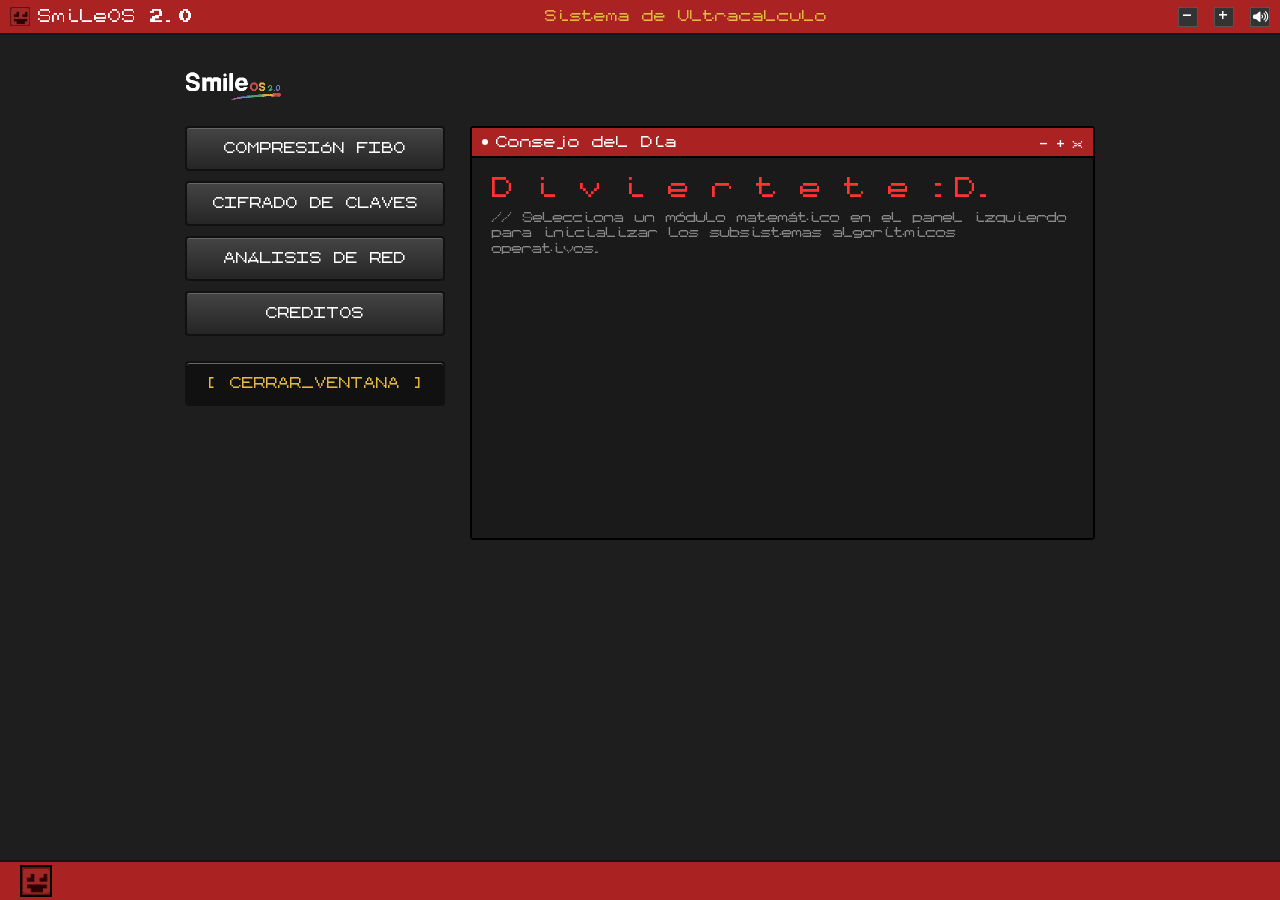
<file: index.html>
<!DOCTYPE html>
<html lang="es">
<head>
    <meta charset="UTF-8">
    <meta name="viewport" content="width=device-width, initial-scale=1.0">
    <title>SmileOS 2.0 // Interface Core</title>
    <link rel="stylesheet" href="css/style.css">
    <link rel="stylesheet" href="https://cdnjs.cloudflare.com/ajax/libs/font-awesome/6.4.0/css/all.min.css">
</head>
<body class="os-emulated-body">

    <audio id="sndMúsica" src="sonido/Take Care (ULTRAKILL_ INFINITE HYPERDEATH).mp3" preload="auto" loop></audio>

    <div class="smile-os-top-bar">
        <div class="os-left-brand">
            <img src="img/HELLITSELF1 (2).png" alt="OS_Logo" class="os-top-image-logo">
            <span class="os-title">SmileOS 2.0</span>
        </div>
        <span class="os-status">Sistema de Ultracalculo </span>
        <div class="os-window-controls">
            <button class="os-btn-min">-</button>
            <button class="os-btn-max">+</button>
            <button class="os-btn-close" onclick="alternarMusica()">
                <i class="fa-solid fa-volume-high" id="iconoAudio"></i>
            </button>
        </div>
    </div>

    <div class="os-desktop-wrapper" style="padding: 20px;">
        <div class="os-logo-header">
            <img src="img/SmileOS2.0.png" alt="SmileOS 2.0 Logo" class="os-main-logo-image">
        </div>

        <div class="os-menu-grid">
            <div class="os-menu-buttons-panel">
                <a href="ejercicios/fibo.html" target="os_viewport" class="os-menu-btn" onclick="activarIframe()">COMPRESIÓN FIBO</a>
                <a href="ejercicios/primos.html" target="os_viewport" class="os-menu-btn" onclick="activarIframe()">CIFRADO DE CLAVES</a>
                <a href="ejercicios/combinado.html" target="os_viewport" class="os-menu-btn" onclick="activarIframe()">ANÁLISIS DE RED</a>
                <a href="ejercicios/creditos.html" target="os_viewport" class="os-menu-btn" onclick="activarIframe()">CREDITOS</a>
                
                <button class="os-menu-btn" style="background: #111; margin-top: 15px; color: var(--os-gold);" onclick="mostrarTip()">[ CERRAR_VENTANA ]</button>
            </div>

            <div class="os-totd-window">
                <div class="os-totd-header">
                    <span class="totd-dot"></span>
                    <span class="totd-title" id="tituloVentana">Consejo del Día</span>
                    <div class="totd-controls"><span>-</span><span>+</span><span style="cursor:pointer;" onclick="mostrarTip()">x</span></div>
                </div>
                
                <div class="os-totd-content" id="contenedorDinamico">
                    <div id="vistaTip">
                        <p class="totd-highlight">D i v i e r t e t e :D.</p>
                        <p class="totd-hint">// Selecciona un módulo matemático en el panel izquierdo para inicializar los subsistemas algorítmicos operativos.</p>
                    </div>
                    
                    <iframe name="os_viewport" id="osViewport" frameborder="0" style="display: none; width: 100%; height: 100%;"></iframe>
                </div>
            </div>
        </div>
    </div>

    <footer class="p5-footer">
        <div class="os-footer-red-line">
            <div class="smile-avatar-egg">
                <img src="img/HELLITSELF1 (2).png" alt="System Face" class="smile-custom-avatar-img">
            </div>
        </div>
    </footer>

    <script>
        let musicaIniciada = false;
        
        function alternarMusica() {
            const musica = document.getElementById("sndMúsica");
            const icono = document.getElementById("iconoAudio");
            if (!musicaIniciada) {
                musica.play().catch(e => console.log("Clic requerido por seguridad"));
                icono.className = "fa-solid fa-volume-high";
                musicaIniciada = true;
            } else {
                musica.pause();
                icono.className = "fa-solid fa-volume-xmark";
                musicaIniciada = false;
            }
        }

        function activarIframe() {
            document.getElementById("vistaTip").style.display = "none";
            document.getElementById("osViewport").style.display = "block";
            document.getElementById("tituloVentana").innerText = "SmileOS Workstation // Running...";
        }

        function mostrarTip() {
            document.getElementById("osViewport").style.display = "none";
            document.getElementById("osViewport").src = "about:blank";
            document.getElementById("vistaTip").style.display = "block";
            document.getElementById("tituloVentana").innerText = "Consejo del Día";
        }
    </script>
</body>
</html>
</file>
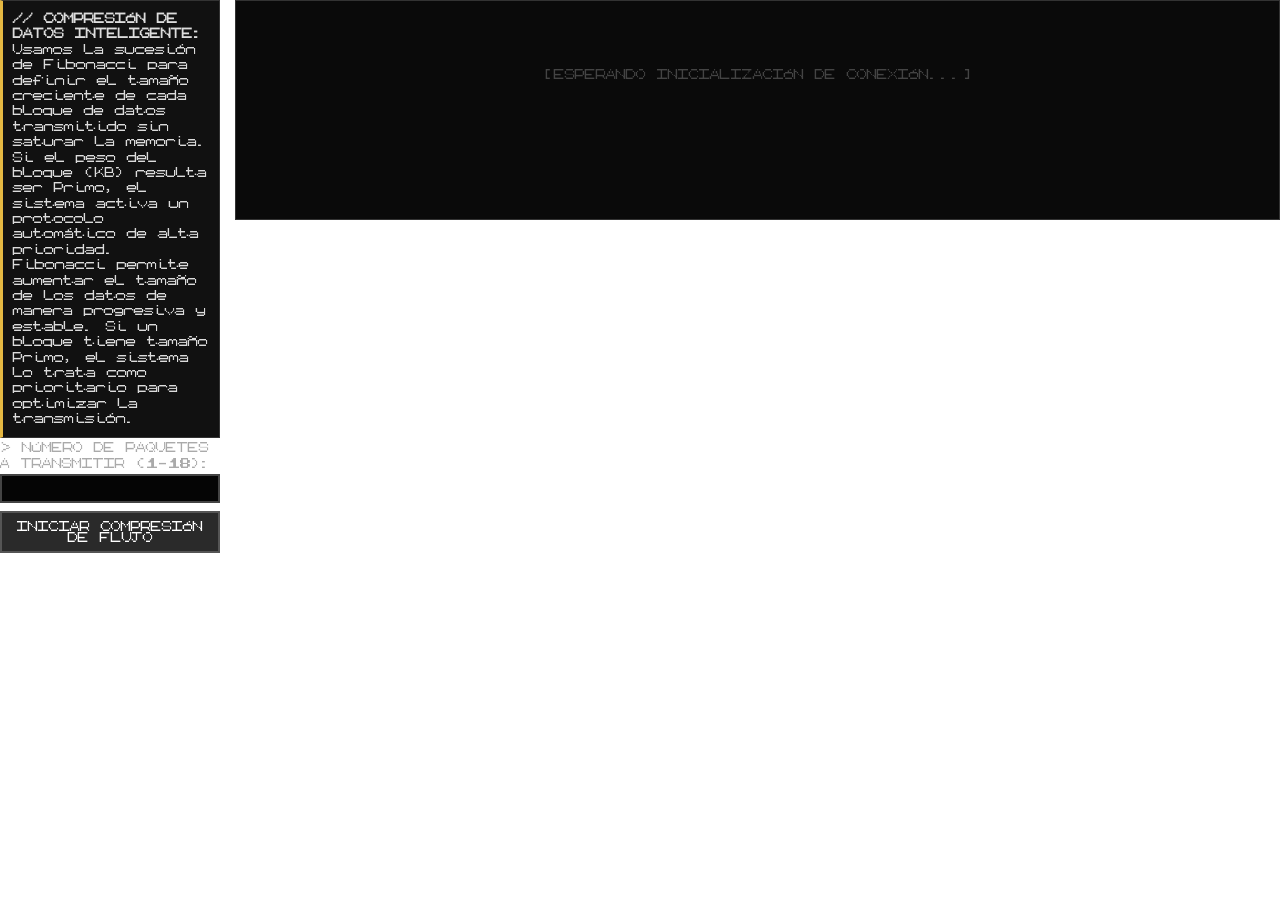
<file: ejercicios/combinado.html>
<!DOCTYPE html>
<html lang="es">
<head>
    <meta charset="UTF-8">
    <link rel="stylesheet" href="../css/style.css">
</head>
<body class="os-subpage-body">
    <div class="p5-card">
        <div class="p5-card-body split-layout">
            <div>
                <div class="p5-context-box">
                    <p><strong>// COMPRESIÓN DE DATOS INTELIGENTE:</strong> Usamos la sucesión de Fibonacci para definir el tamaño creciente de cada bloque de datos transmitido sin saturar la memoria. Si el peso del bloque (KB) resulta ser Primo, el sistema activa un protocolo automático de alta prioridad.</p>
                    <p>Fibonacci permite aumentar el tamaño de los datos de manera progresiva y estable. Si un bloque tiene tamaño Primo, el sistema lo trata como prioritario para optimizar la transmisión.</p>
                </div>
                <form onsubmit="event.preventDefault(); simularCompresion();" class="p5-form">
                    <div class="p5-input-wrapper">
                        <label>> NÚMERO DE PAQUETES A TRANSMITIR (1-18):</label>
                        <input type="number" id="paquetesInput" min="1" max="18" required class="os-input">
                    </div>
                    <button type="submit" class="p5-btn">INICIAR COMPRESIÓN DE FLUJO</button>
                </form>
            </div>
            <div id="salidaCiudad" class="p5-city-monitor">
                <div class="monitor-placeholder">[ESPERANDO INICIALIZACIÓN DE CONEXIÓN...]</div>
            </div>
        </div>
    </div>
    <script>
        // Función auxiliar para determinar si el peso del bloque es primo
        function esPrimo(n) {
            if (n < 2) return false;
            for(let x=2; x<=Math.sqrt(n); x++) { if(n%x === 0) return false; }
            return true;
        }

        function simularCompresion() {
            const tot = parseInt(document.getElementById("paquetesInput").value);
            const monitor = document.getElementById("salidaCiudad");
            let a = 0, b = 1, c;
            let html = '<div class="p5-city-grid">';
            
            for(let i=1; i<=tot; i++) {
                let pesoKB = (i === 1) ? b : (c = a + b, a = b, b = c, c);
                let prioridadAlta = esPrimo(pesoKB);
                
                html += `
                <div class="p5-city-node ${prioridadAlta ? 'secure-node' : ''}">
                    <div class="p5-node-tag" style="font-size:9px; font-weight:bold; color:${prioridadAlta ? '#22aa22':'#888'}">
                        ${prioridadAlta ? '[ALTA PRIORIDAD]' : '[ESTÁNDAR]'}
                    </div>
                    <div style="margin: 6px 0; font-size:13px; font-weight:bold; color:#fff;">${pesoKB} KB</div>
                    <div style="font-size:9px; color:#888;">Bloque_Dato #${i}</div>
                </div>`;
            }
            html += '</div>';
            monitor.innerHTML = html;
        }
    </script>
</body>
</html>
</file>
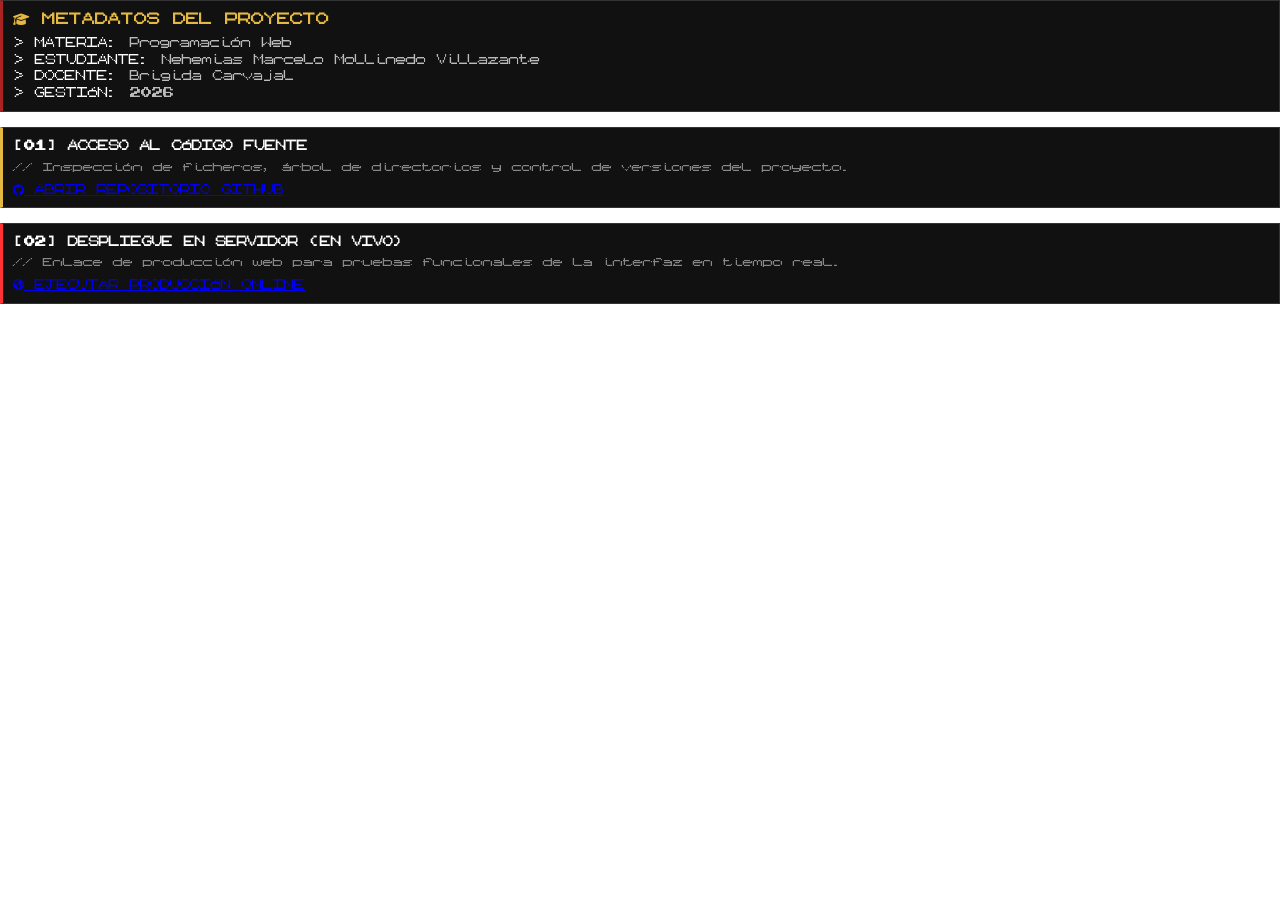
<file: ejercicios/creditos.html>
<!DOCTYPE html>
<html lang="es">
<head>
    <meta charset="UTF-8">
    <link rel="stylesheet" href="../css/style.css">
    <link rel="stylesheet" href="https://cdnjs.cloudflare.com/ajax/libs/font-awesome/6.4.0/css/all.min.css">
</head>
<body class="os-subpage-body">
    <div class="p5-card" style="border: none;">
        <div class="p5-card-body" style="gap: 15px;">
            
            <div class="p5-info-box">
                <p style="font-size: 13px; color: var(--os-gold); font-weight: bold; margin-bottom: 6px;">
                    <i class="fa-solid fa-graduation-cap"></i> METADATOS DEL PROYECTO
                </p>
                <div style="font-size: 11px; line-height: 1.5; color: #bbb;">
                    <p><span style="color:#fff;">> MATERIA:</span> Programación Web</p>
                    <p><span style="color:#fff;">> ESTUDIANTE:</span> Nehemias Marcelo Mollinedo Villazante</p>
                    <p><span style="color:#fff;">> DOCENTE:</span> Brigida Carvajal</p>
                    <p><span style="color:#fff;">> GESTIÓN:</span> 2026</p>
                </div>
            </div>

            <div class="p5-context-box">
                <p style="font-size: 11px; color: #fff; font-weight: bold; margin-bottom: 6px;">
                    [01] ACCESO AL CÓDIGO FUENTE
                </p>
                <p style="font-size: 10px; color: #888; margin-bottom: 8px;">
                    // Inspección de ficheros, árbol de directorios y control de versiones del proyecto.
                </p>
                <a href="https://github.com/Cinder-2art/Sistema-de-UltraCalculo.git" target="_blank" class="os-credit-btn-large">
                    <i class="fa-brands fa-github"></i> ABRIR REPOSITORIO GITHUB
                </a>
            </div>

            <div class="p5-context-box" style="border-left-color: var(--os-red-bright);">
                <p style="font-size: 11px; color: #fff; font-weight: bold; margin-bottom: 6px;">
                    [02] DESPLIEGUE EN SERVIDOR (EN VIVO)
                </p>
                <p style="font-size: 10px; color: #888; margin-bottom: 8px;">
                    // Enlace de producción web para pruebas funcionales de la interfaz en tiempo real.
                </p>
                <a href="https://github.com/Cinder-2art/Sistema-de-UltraCalculo/blob/main/README.md" target="_blank" class="os-credit-btn-large">
                    <i class="fa-solid fa-earth-americas"></i> EJECUTAR PRODUCCIÓN ONLINE
                </a>
            </div>
        </div>
    </div>
</body>
</html>
</file>
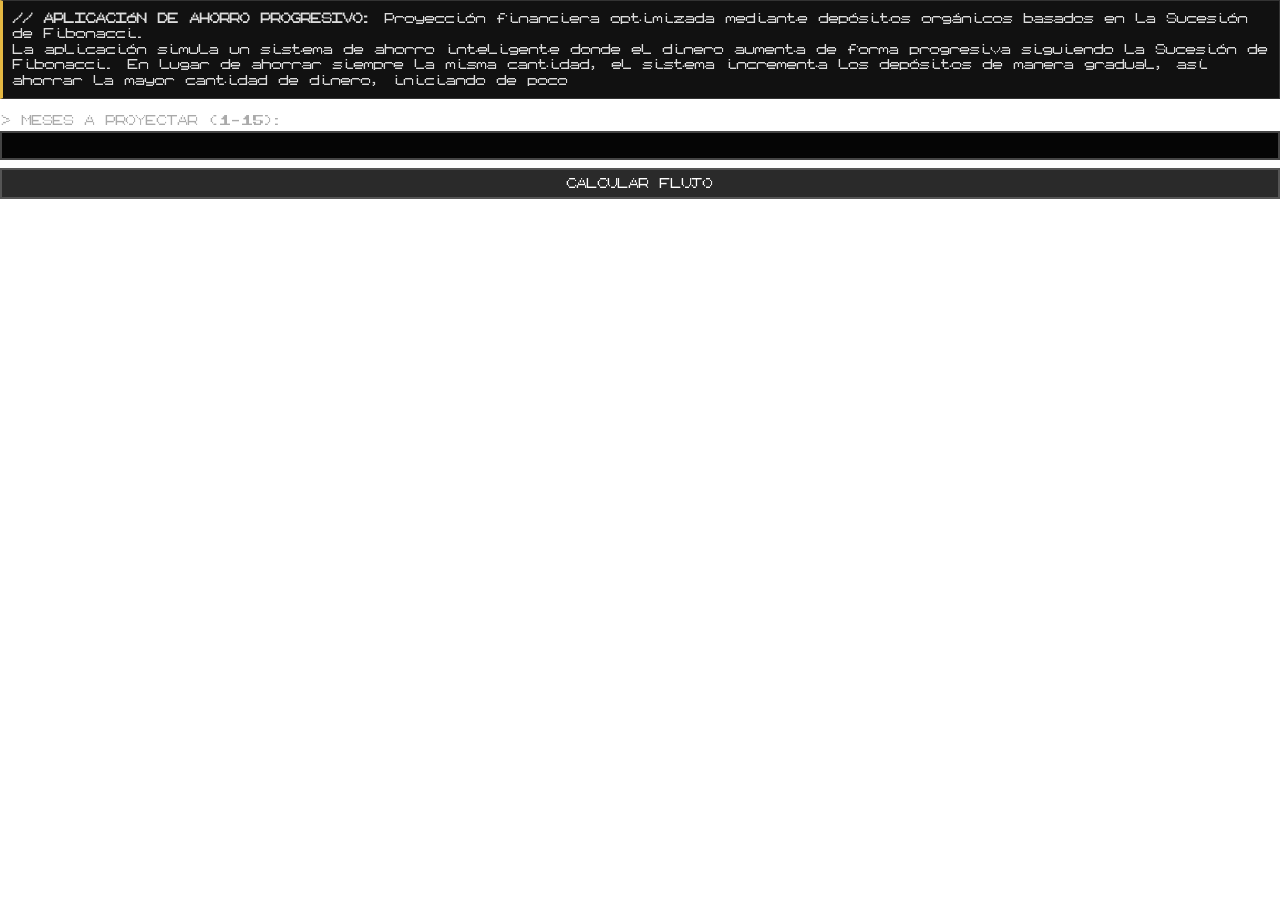
<file: ejercicios/fibo.html>
<!DOCTYPE html>
<html lang="es">
<head>
    <meta charset="UTF-8">
    <link rel="stylesheet" href="../css/style.css">
</head>
<body class="os-subpage-body">
    <div class="p5-card">
        <div class="p5-card-body">
            <div class="p5-context-box">
                <p><strong>// APLICACIÓN DE AHORRO PROGRESIVO:</strong> Proyección financiera optimizada mediante depósitos orgánicos basados en la Sucesión de Fibonacci.</p>
                <p>La aplicación simula un sistema de ahorro inteligente donde el dinero aumenta de forma progresiva siguiendo la Sucesión de Fibonacci. En lugar de ahorrar siempre la misma cantidad, el sistema incrementa los depósitos de manera gradual, así ahorrar la mayor cantidad de dinero, iniciando de poco</p>
            </div>
            <form onsubmit="event.preventDefault(); proyeccionFibo();" class="p5-form">
                <div class="p5-input-wrapper">
                    <label>> MESES A PROYECTAR (1-15):</label>
                    <input type="number" id="mesesInput" min="1" max="15" required class="os-input">
                </div>
                <button type="submit" class="p5-btn">CALCULAR FLUJO</button>
            </form>
            <div id="salidaFibo" class="p5-render-area"></div>
        </div>
    </div>
    <script>
        function proyeccionFibo() {
            const meses = parseInt(document.getElementById("mesesInput").value);
            const salida = document.getElementById("salidaFibo");
            let a = 0, b = 1, c, total = 0;
            let html = '<div class="p5-fibo-container">';
            for(let i=1; i<=meses; i++) {
                let actual = (i === 1) ? b : (c = a + b, a = b, b = c, c);
                total += actual;
                html += `
                <div class="p5-fibo-stripe-item">
                    <div class="p5-fibo-row-top"><span>MES 0${i}</span><span class="p5-fibo-val">Bs. ${actual}</span></div>
                    <div class="p5-fibo-bar-visual" style="width: ${Math.min(actual*5, 100)}%;"></div>
                    <p class="p5-fibo-desc">Acumulado Neto: Bs. ${total}</p>
                </div>`;
            }
            html += `<p class="p5-prime-alert" style="color:var(--os-gold)">[SYS] DEPÓSITO TOTAL CAPITALIZADO: Bs. ${total}</p></div>`;
            salida.innerHTML = html;
        }
    </script>
</body>
</html>
</file>
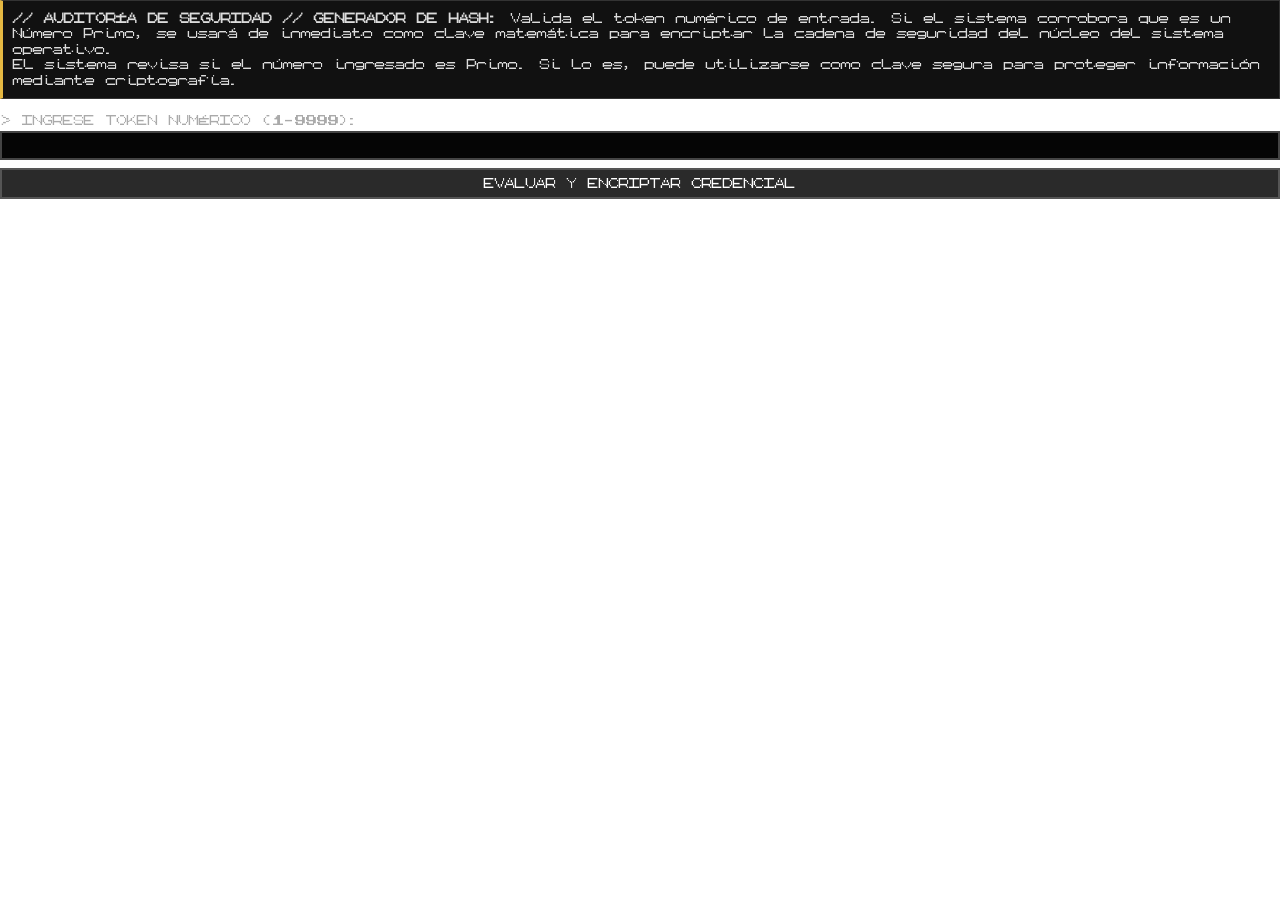
<file: ejercicios/primos.html>
<!DOCTYPE html>
<html lang="es">
<head>
    <meta charset="UTF-8">
    <link rel="stylesheet" href="../css/style.css">
</head>
<body class="os-subpage-body">
    <div class="p5-card">
        <div class="p5-card-body">
            <div class="p5-context-box">
                <p><strong>// AUDITORÍA DE SEGURIDAD // GENERADOR DE HASH:</strong> Valida el token numérico de entrada. Si el sistema corrobora que es un Número Primo, se usará de inmediato como clave matemática para encriptar la cadena de seguridad del núcleo del sistema operativo.</p>
                <p> El sistema revisa si el número ingresado es Primo. Si lo es, puede utilizarse como clave segura para proteger información mediante criptografía.</p>
            </div>
            <form onsubmit="event.preventDefault(); ejecutarCifrado();" class="p5-form">
                <div class="p5-input-wrapper">
                    <label>> INGRESE TOKEN NUMÉRICO (1-9999):</label>
                    <input type="number" id="tokenInput" min="1" max="9999" required class="os-input">
                </div>
                <button type="submit" class="p5-btn">EVALUAR Y ENCRIPTAR CREDENCIAL</button>
            </form>
            <div id="salidaPrimos" class="p5-render-area"></div>
        </div>
    </div>
    <script>
        function ejecutarCifrado() {
            const num = parseInt(document.getElementById("tokenInput").value);
            const salida = document.getElementById("salidaPrimos");
            let div = 0;
            
            // Verificación matemática de número primo sin arrays
            for(let i=1; i<=num; i++) { if(num % i === 0) div++; }
            
            if(div === 2) {
                const msgOriginal = "SMILE_CORE_ACCESS_GRANTED";
                let msgCifrado = "";
                let pasosLog = "";
                // Determinamos un desplazamiento dinámico basado en el primo para no salirnos de rango visible
                let llave = (num % 5) + 2; 
                
                for(let k=0; k<msgOriginal.length; k++) {
                    let ascii = msgOriginal.charCodeAt(k);
                    let nuevoAscii = ascii + llave;
                    msgCifrado += String.fromCharCode(nuevoAscii);
                    pasosLog += `* Char [${msgOriginal[k]}] (ASCII ${ascii}) + Llave Cripto (${llave}) => [${String.fromCharCode(nuevoAscii)}]<br>`;
                }

                salida.innerHTML = `
                <div class="p5-prime-alert is-prime">
                    <p>[TOKEN COMPROBADO] ¡NÚMERO PRIMO DETECTADO PARA GENERACIÓN DE LLAVE ASIMÉTRICA!</p>
                    <div class="consola-cifrado">
                        <p class="txt-rojo">// INICIANDO CIFRADO POR DESPLAZAMIENTO LINEAL DE CARACTERES:</p>
                        <p style="margin: 8px 0; color:#aaa; font-size:11px; line-height: 1.4;">${pasosLog}</p>
                        <p style="color:var(--os-gold); margin-bottom:4px;">> TEXTO PLANO PROTEGIDO: ${msgOriginal}</p>
                        <p class="txt-verde">> CREDENCIAL ENCRIPTADA EMITIDA: ${msgCifrado}</p>
                    </div>
                </div>`;
            } else {
                salida.innerHTML = `
                <div class="p5-prime-alert">
                    <p>[ERROR: CONFLICTO DE SEGURIDAD] Acceso Denegado. El número ingresado es compuesto (posee ${div} divisores). No puede ser utilizado como semilla criptográfica segura.</p>
                </div>`;
            }
        }
    </script>
</body>
</html>
</file>
<file: css/style.css>
/* =========================================================================
   SMILEOS 2.0 INFRASTRUCTURE DESIGN SYSTEM (CLEAN RE-LINK)
   ========================================================================= */
@font-face {
    font-family: 'Bittypix Mono';
    src: url('../font/Bittypix Monospace.otf') format('opentype');
    font-weight: normal; font-style: normal;
}

:root {
    --os-bg: #1e1e1e;
    --os-surface: #2a2a2a;
    --os-panel-border: #151515;
    --os-red: #aa2222;
    --os-red-bright: #ff3333;
    --os-pink-neon: #ff007f;
    --os-text: #dcdcdc;
    --os-gold: #e5b842;
    --os-font: 'Bittypix Mono', 'Courier New', monospace;
}

* {
    box-sizing: border-box;
    margin: 0; padding: 0;
    font-family: var(--os-font);
    font-smooth: never; -webkit-font-smoothing: none;
}

/* ARRANQUE Y CONTENEDOR EN RAÍZ */
body.os-emulated-body {
    background-color: var(--os-bg);
    min-height: 100vh;
    display: flex;
    flex-direction: column;
}

/* BARRA SUPERIOR OPERATIVA */
.smile-os-top-bar {
    background-color: var(--os-red);
    height: 35px; display: flex; align-items: center; justify-content: space-between;
    padding: 0 10px; border-bottom: 2px solid var(--os-panel-border);
}
.os-left-brand { display: flex; align-items: center; gap: 8px; }
.os-top-image-logo { width: 20px; height: 20px; object-fit: contain; }
.os-title { color: #fff; font-size: 14px; }
.os-status { color: var(--os-gold); font-size: 12px; }
.os-window-controls button {
    background: #333; color: #fff; border: 1px solid #555;
    width: 20px; height: 20px; font-size: 12px; cursor: pointer;
}

/* ESTRUCTURA DEL ESCRITORIO (FIEL A TU CAPTURA) */
.os-desktop-wrapper { max-width: 950px; margin: 15px auto; width: 100%; }
.os-logo-header { margin-bottom: 20px; font-size: 28px; }
.smile-logo-white { color: #ffffff; font-weight: bold; }
.smile-logo-os { color: var(--os-gold); }
.smile-logo-v { color: #666; font-size: 14px; margin-left: 4px; }

.os-menu-grid { display: grid; grid-template-columns: 260px 1fr; gap: 25px; }
.os-menu-buttons-panel { display: flex; flex-direction: column; gap: 10px; }

/* BOTONES DEL MENÚ PRINCIPAL */
.os-menu-btn {
    background: linear-gradient(to bottom, #444 0%, #252525 100%);
    color: #ffffff; text-decoration: none; padding: 14px; font-size: 12px;
    text-align: center; border: 2px solid #111; border-radius: 4px;
    box-shadow: inset 0 1px 0 #666; display: block; cursor: pointer;
}
.os-menu-btn:hover {
    background: linear-gradient(to bottom, #555 0%, #333 100%);
    border-color: var(--os-pink-neon);
}

/* VENTANA CONTENEDORA GRIS DEL IFRAME */
.os-totd-window { background: #222; border: 2px solid #000; border-radius: 4px; display: flex; flex-direction: column; }
.os-totd-header { background: var(--os-red); padding: 6px 10px; display: flex; align-items: center; gap: 8px; border-bottom: 2px solid #000; }
.totd-dot { width: 6px; height: 6px; background: #fff; border-radius: 5px; }
.totd-title { color: #fff; font-size: 12px; flex: 1; }
.totd-controls span { color: #fff; margin-left: 6px; font-size: 11px; }

.os-totd-content { padding: 20px; background: #1a1a1a; flex: 1; min-height: 380px; display: flex; flex-direction: column; }
.totd-highlight { color: var(--os-red-bright); font-size: 22px; margin-bottom: 10px; }
.totd-hint { color: #888; font-size: 11px; line-height: 1.4; }

/* ESTILOS DE LOS EJERCICIOS (MÓDULOS DE SUBPÁGINAS) */
body.os-subpage-body { background-color: transparent; color: var(--os-text); padding: 0; width: 100%; height: 100%; }
.p5-card { width: 100%; display: flex; flex-direction: column; }
.p5-card-body { display: flex; flex-direction: column; gap: 12px; }
.p5-context-box, .p5-info-box { background: #111; border: 1px solid #333; padding: 10px; font-size: 11px; line-height: 1.4; }
.p5-context-box { border-left: 3px solid var(--os-gold); }
.p5-info-box { border-left: 3px solid var(--os-red); }

.p5-form { display: flex; flex-direction: column; gap: 8px; }
.p5-input-wrapper label { font-size: 11px; color: #aaa; }
.os-input { width: 100%; background: #050505; border: 2px solid #444; padding: 6px; color: #fff; font-size: 12px; margin-top: 4px; }
.p5-btn { background: #2a2a2a; color: #fff; border: 2px solid #555; padding: 8px; font-size: 11px; cursor: pointer; width: 100%; }
.p5-btn:hover { background: var(--os-red); }

/* CONTENEDORES DE RENDERIZACIÓN */
.p5-fibo-container { background: #0a0a0a; border: 1px solid #333; padding: 8px; max-height: 180px; overflow-y: auto; margin-top: 10px; }
.p5-fibo-stripe-item { border-bottom: 1px solid #222; padding: 5px 0; }
.p5-fibo-row-top { display: flex; justify-content: space-between; font-size: 11px; }
.p5-fibo-val { color: var(--os-gold); }
.p5-fibo-bar-visual { background: var(--os-red); height: 5px; margin: 4px 0; }
.p5-fibo-desc { font-size: 10px; color: #666; }

.p5-prime-alert { border: 1px solid var(--os-red); background: #201010; padding: 10px; font-size: 11px; margin-top: 5px; }
.p5-prime-alert.is-prime { border-color: #22aa22; background: #102010; }
.consola-cifrado { background: #000; border: 1px solid #222; padding: 8px; margin-top: 8px; font-family: monospace; }
.txt-rojo { color: var(--os-red-bright); font-size: 10px; }
.txt-verde { color: #22aa22; font-size: 12px; }

/* RETÍCULA DE LA COMPRESIÓN DE BLOQUES */
.split-layout { display: grid; grid-template-columns: 1fr; gap: 15px; }
.p5-city-monitor { background: #0a0a0a; border: 1px solid #333; min-height: 160px; padding: 8px; width: 100%; max-height: 220px; overflow-y: auto; }
.monitor-placeholder { color: #444; font-size: 11px; text-align: center; padding-top: 60px; }
.p5-city-grid { display: grid; grid-template-columns: repeat(auto-fill, minmax(100px, 1fr)); gap: 8px; }
.p5-city-node { background: #151515; border: 1px solid #444; padding: 6px; text-align: center; color: #fff; }
.p5-city-node.secure-node { border: 1px solid #22aa22; background: #0a1c0a; color: #22aa22; box-shadow: 0 0 4px rgba(34,170,34,0.3); }

/* =========================================================================
   BARRA DE TAREAS / FOOTER INTERACTIVO CON EASTER EGG ROSA
   ========================================================================= */
.p5-footer { text-align: center; margin-top: auto; position: relative; width: 100%; }
.os-footer-red-line { background-color: var(--os-red); height: 40px; width: 100%; border-top: 2px solid #151515; position: relative; display: flex; align-items: center; transition: background-color 0.15s ease; }
.smile-avatar-egg { position: absolute; left: 20px; width: 32px; height: 32px; background-color: #1a1a1a; border: 2px solid #000; display: flex; align-items: center; justify-content: center; cursor: pointer; overflow: hidden; }
.smile-custom-avatar-img { width: 100%; height: 100%; object-fit: cover; }

/* HOVER INTERACTIVO AL ROSA SOLICITADO */
.smile-avatar-egg:hover { border-color: var(--os-pink-neon); }
.smile-avatar-egg:hover ~ .os-footer-red-line, .os-footer-red-line:hover { background-color: var(--os-pink-neon); }

/* RESPONSIVE */
@media (min-width: 750px) {
    .split-layout { grid-template-columns: 220px 1fr; }
}
@media (max-width: 700px) {
    .os-menu-grid { grid-template-columns: 1fr; }
    .smile-avatar-egg { left: 50%; transform: translateX(-50%); }
}
</file>
